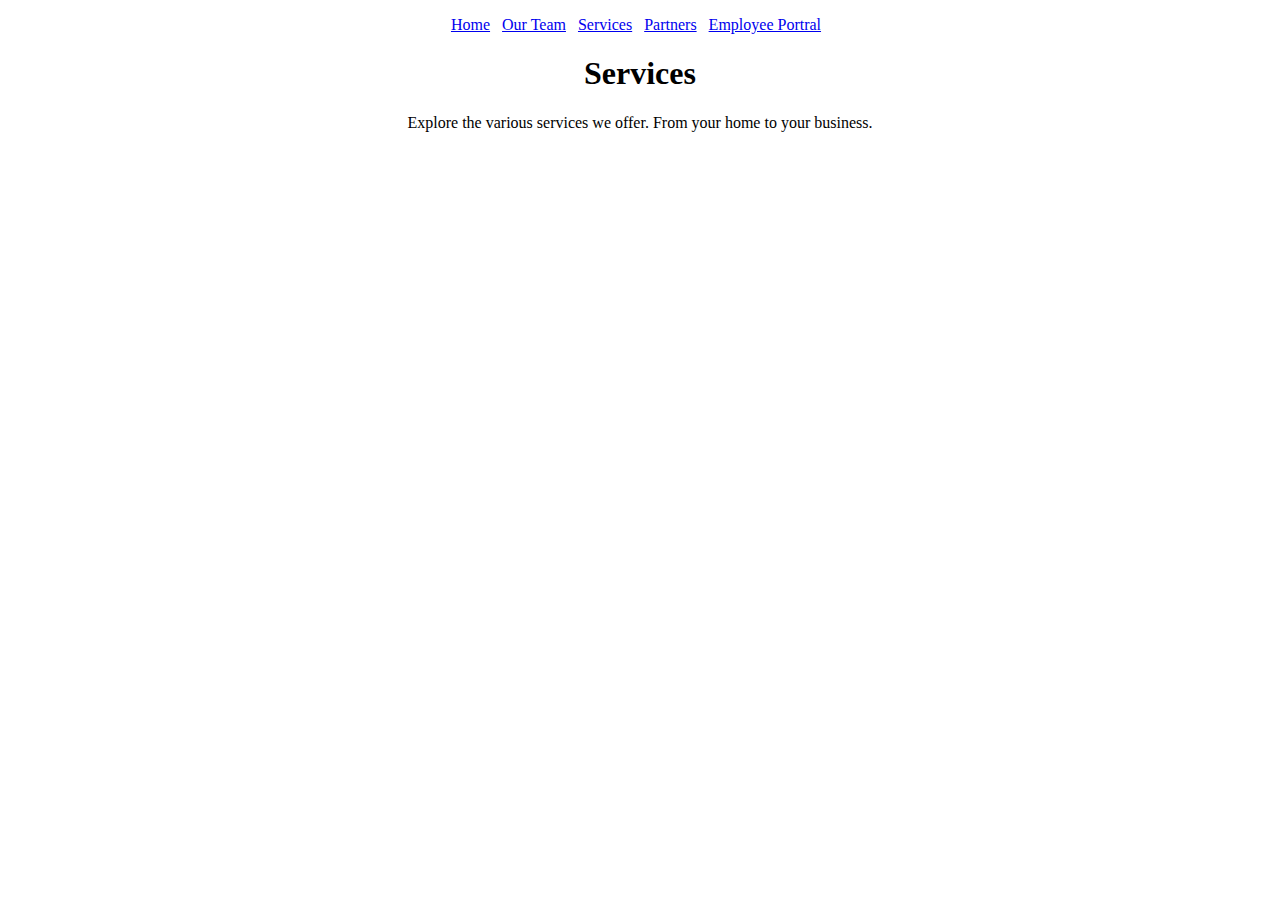
<file: services.html>
<!DOCTYPE html>
<html>
<head>
<title> Our Services - Hemag Inc </title>
</head>
<body>
 
<center><p>
    <a href = "index.html">Home</a>
    &nbsp;
    <a href="aboutus.html">Our Team</a>
    &nbsp;
    <a href="services.html">Services</a>
    &nbsp;
    <a href="parnters.html">Partners</a>
    &nbsp;
    <a href="employees.html">Employee Portral</a>
    &nbsp;

</p></center>
    
   <center><h1>Services</h1></center> 
    <center><p>Explore the various services we offer. From your home to your business.</p></center>
    
    
    
    
    
    
    
    
</body>

</html>
</file>
